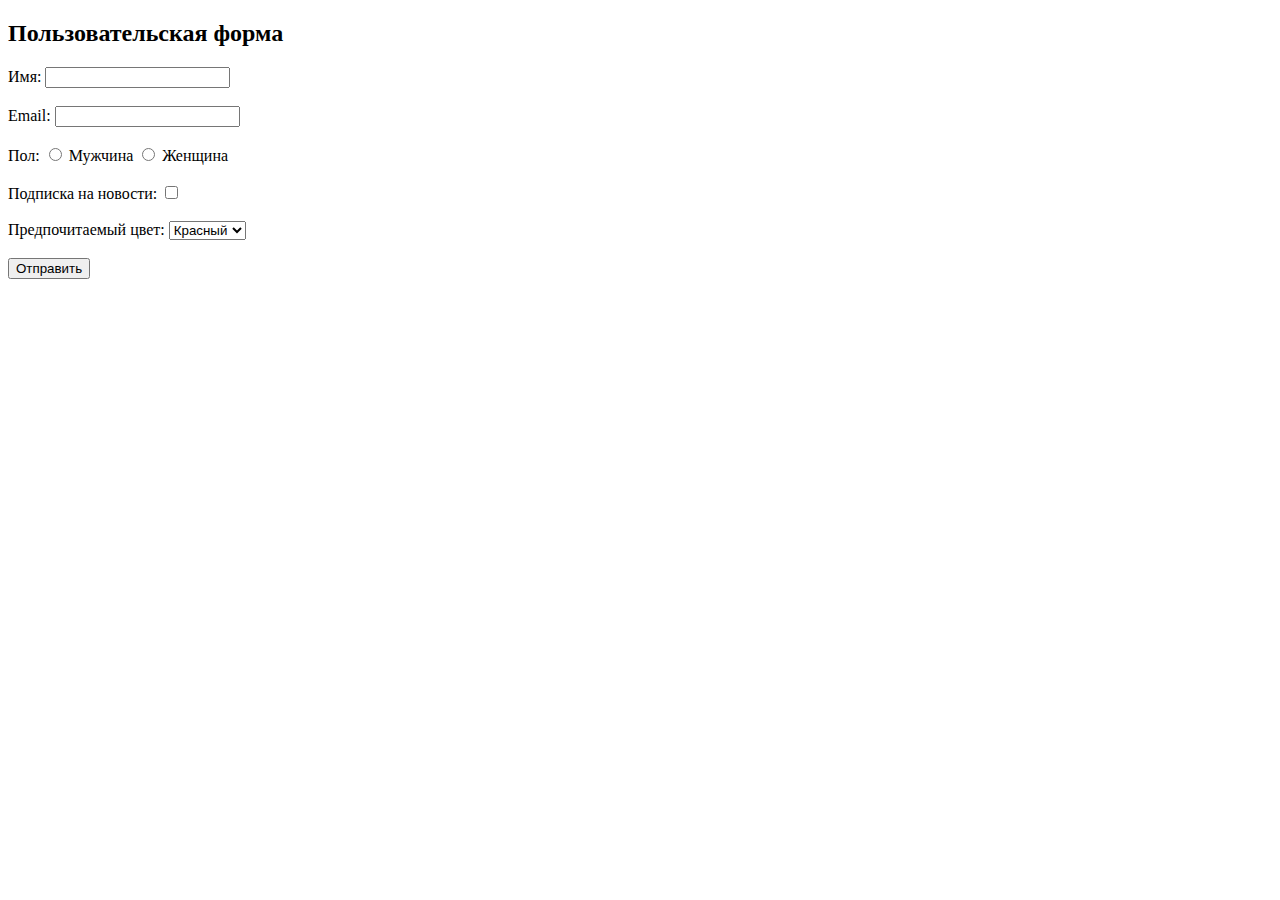
<file: stcia/lw/18/task1.html>
<!DOCTYPE html>
<html lang="ru">
<head>
    <meta charset="UTF-8">
    <meta name="viewport" content="width=device-width, initial-scale=1.0">
    <title>Форма с элементами управления</title>
</head>
<body>
    <h2>Пользовательская форма</h2>
    <form id="userForm">
        <label for="name">Имя:</label>
        <input type="text" id="name" name="name"><br><br>
        
        <label for="email">Email:</label>
        <input type="email" id="email" name="email"><br><br>
        
        <label for="gender">Пол:</label>
        <input type="radio" id="male" name="gender" value="male"> Мужчина
        <input type="radio" id="female" name="gender" value="female"> Женщина<br><br>
        
        <label for="newsletter">Подписка на новости:</label>
        <input type="checkbox" id="newsletter" name="newsletter"><br><br>
        
        <label for="color">Предпочитаемый цвет:</label>
        <select id="color" name="color">
            <option value="red">Красный</option>
            <option value="green">Зеленый</option>
            <option value="blue">Синий</option>
        </select><br><br>

        <button type="button" onclick="getFormData()">Отправить</button>
    </form>
    
    <script>
        function getFormData() {
            var name = document.getElementById('name').value;
            var email = document.getElementById('email').value;
            var gender = document.querySelector('input[name="gender"]:checked').value;
            var newsletter = document.getElementById('newsletter').checked ? "Подписка активна" : "Подписка не активна";
            var color = document.getElementById('color').value;

            alert(`Имя: ${name}\nEmail: ${email}\nПол: ${gender}\n${newsletter}\nПредпочитаемый цвет: ${color}`);
        }
    </script>
</body>
</html>
</file>
